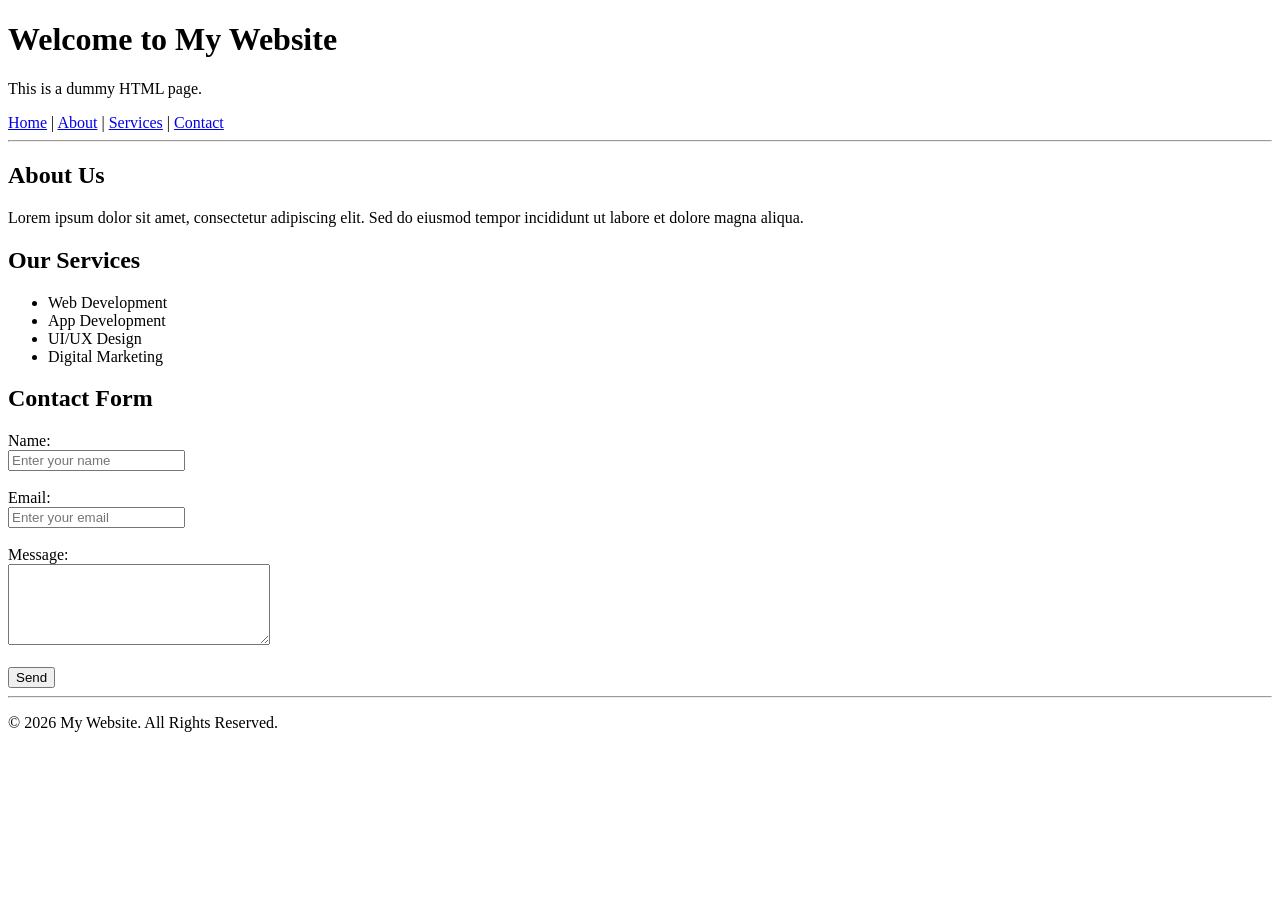
<file: t.html>
<!DOCTYPE html>
<html lang="en">
<head>
    <meta charset="UTF-8">
    <meta name="viewport" content="width=device-width, initial-scale=1.0">
    <title>Dummy HTML Page</title>
</head>
<body>

    <header>
        <h1>Welcome to My Website</h1>
        <p>This is a dummy HTML page.</p>
    </header>

    <nav>
        <a href="#">Home</a> |
        <a href="#">About</a> |
        <a href="#">Services</a> |
        <a href="#">Contact</a>
    </nav>

    <hr>

    <section>
        <h2>About Us</h2>
        <p>
            Lorem ipsum dolor sit amet, consectetur adipiscing elit.
            Sed do eiusmod tempor incididunt ut labore et dolore magna aliqua.
        </p>
    </section>

    <section>
        <h2>Our Services</h2>
        <ul>
            <li>Web Development</li>
            <li>App Development</li>
            <li>UI/UX Design</li>
            <li>Digital Marketing</li>
        </ul>
    </section>

    <section>
        <h2>Contact Form</h2>

        <form>
            <label>Name:</label><br>
            <input type="text" placeholder="Enter your name"><br><br>

            <label>Email:</label><br>
            <input type="email" placeholder="Enter your email"><br><br>

            <label>Message:</label><br>
            <textarea rows="5" cols="30"></textarea><br><br>

            <button type="submit">Send</button>
        </form>
    </section>

    <hr>

    <footer>
        <p>&copy; 2026 My Website. All Rights Reserved.</p>
    </footer>

</body>
</html>
</file>
